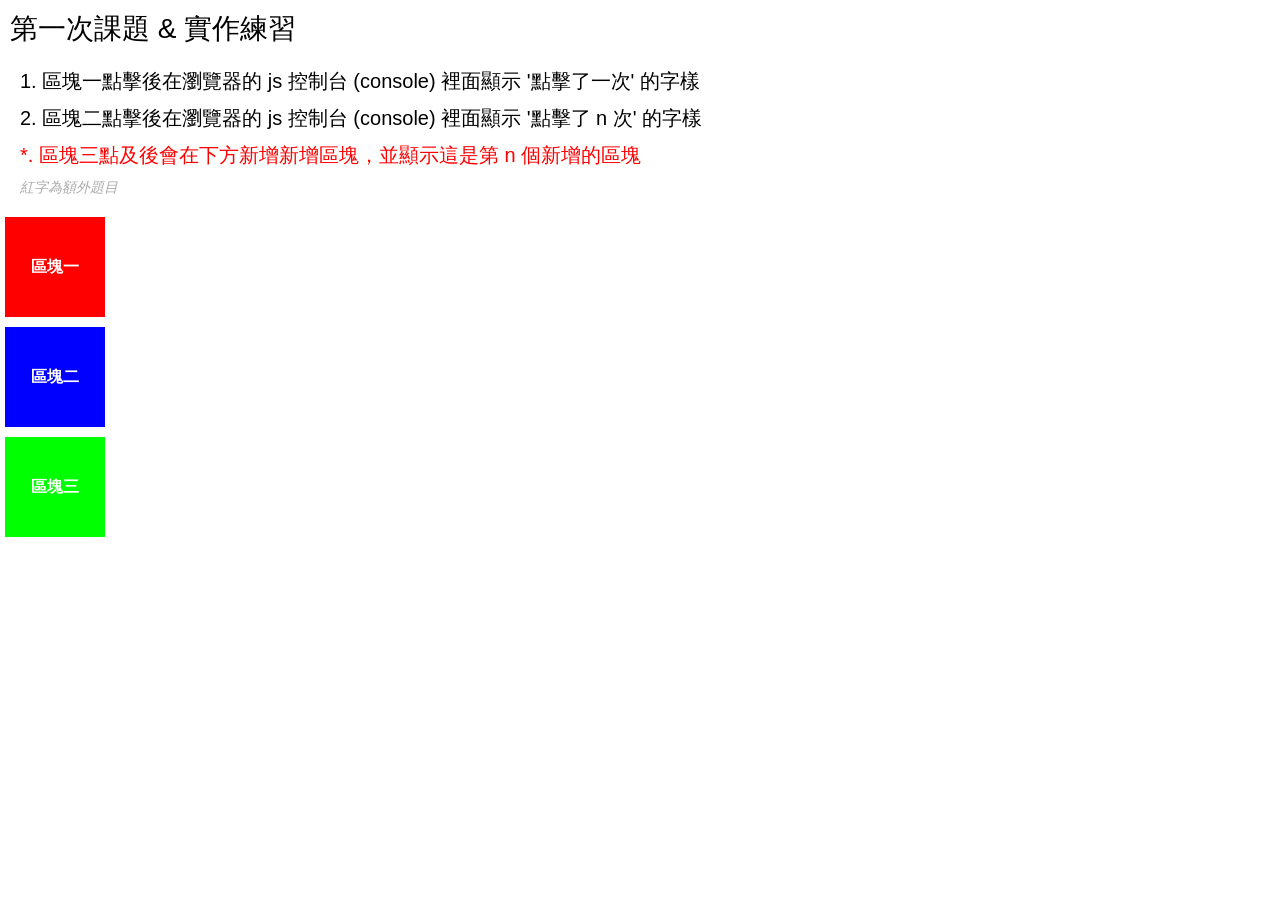
<file: course-1.html>
<!doctype html><!doctype html> <html lang="en"> <head> <meta charset="UTF-8"> <meta name="viewport" content="width=device-width,initial-scale=1"> <title>Document</title> <link href="css/style.css" rel="stylesheet"></head> <body> <div class="title">第一次課題 & 實作練習</div> <div class="rule"> <ul> <li>1. 區塊一點擊後在瀏覽器的 js 控制台 (console) 裡面顯示 '點擊了一次' 的字樣</li> <li>2. 區塊二點擊後在瀏覽器的 js 控制台 (console) 裡面顯示 '點擊了 n 次' 的字樣</li> <li class="plus">*. 區塊三點及後會在下方新增新增區塊，並顯示這是第 n 個新增的區塊</li> </ul> <div class="description">紅字為額外題目</div> </div> <div class="block" id="block-1">區塊一</div> <div class="block" id="block-2">區塊二</div> <div class="block" id="block-3">區塊三</div> <div id="block-wrap"></div> <script type="text/javascript" src="js/main.js"></script></body> </html>
</file>
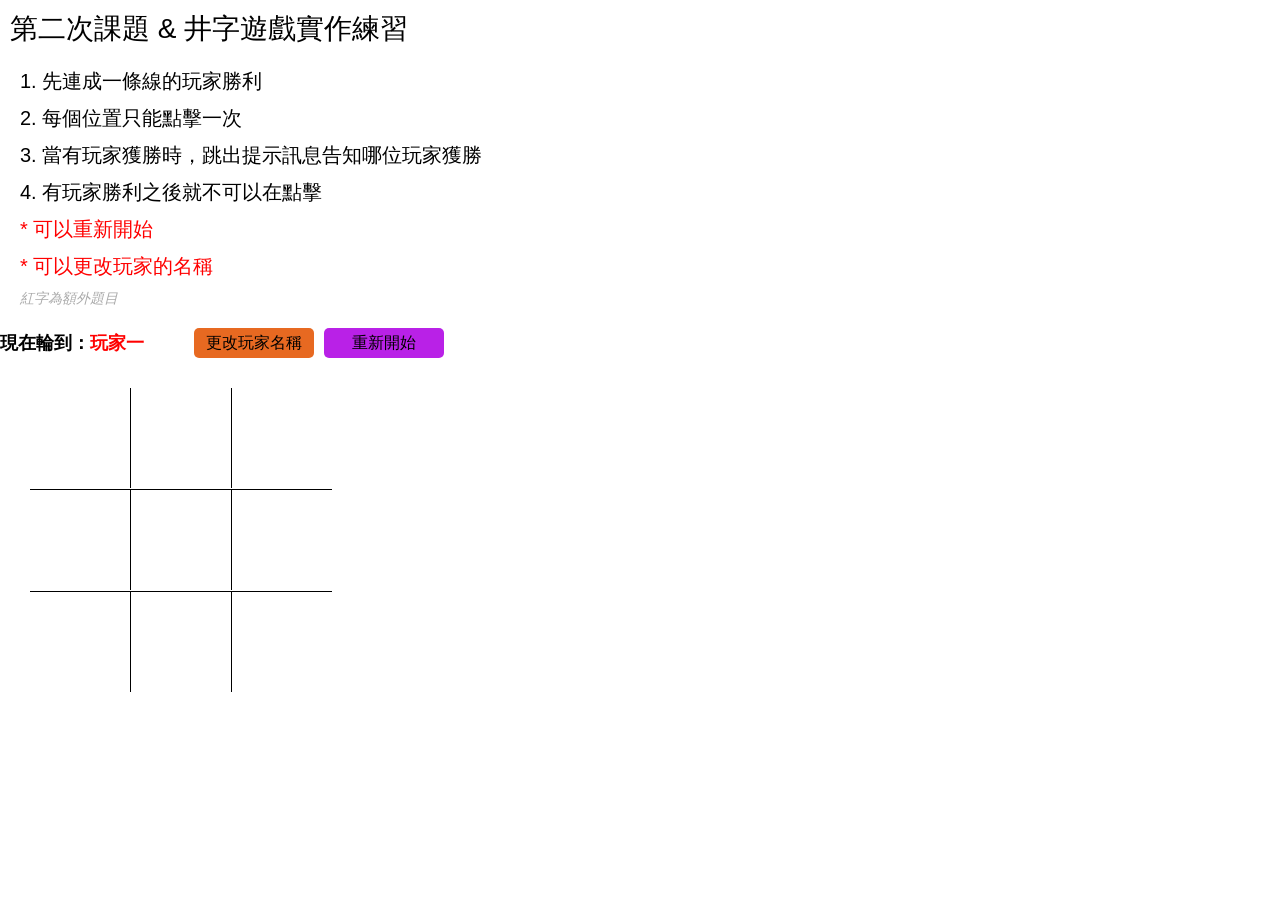
<file: course-2.html>
<!doctype html><!doctype html> <html lang="en"> <head> <meta charset="UTF-8"> <meta name="viewport" content="width=device-width,initial-scale=1"> <title>Document</title> <link href="css/style.css" rel="stylesheet"></head> <body> <div class="title">第二次課題 & 井字遊戲實作練習</div> <div class="rule"> <ul> <li>1. 先連成一條線的玩家勝利</li> <li>2. 每個位置只能點擊一次</li> <li>3. 當有玩家獲勝時，跳出提示訊息告知哪位玩家獲勝</li> <li>4. 有玩家勝利之後就不可以在點擊</li> <li class="plus">* 可以重新開始</li> <li class="plus">* 可以更改玩家的名稱</li> </ul> <div class="description">紅字為額外題目</div> </div> <div class="small-game"> <div class="info-block"> <div class="now-user-wrapper">現在輪到：<span class="now-user"></span></div> <div class="info-btn btn" id="change-player-btn">更改玩家名稱</div> <div class="info-btn btn" id="reset-btn">重新開始</div> </div> <div class="row-wrapper"> <div class="row top"> <div class="grid" data-value="1"></div> <div class="grid" data-value="2"></div> <div class="grid" data-value="3"></div> </div> <div class="row middle"> <div class="grid" data-value="4"></div> <div class="grid" data-value="5"></div> <div class="grid" data-value="6"></div> </div> <div class="row bottom"> <div class="grid" data-value="7"></div> <div class="grid" data-value="8"></div> <div class="grid" data-value="9"></div> </div> </div> <div class="change-player-block"> <div class="change-player-wrapper"> <div class="block-title">更改名稱</div> <div class="player"> <label for="player-1">玩家一：</label> <input type="text" placeholder="預設名稱為玩家一" id="player-1"> </div> <div class="player"> <label for="player-2">玩家二：</label> <input type="text" placeholder="預設名稱為玩家二" id="player-2"> </div> <div class="control-btn-wrapper"> <div class="control-btn btn" id="confirm-btn">確認</div> <div class="control-btn btn" id="cancel-btn">取消</div> </div> </div> </div> </div> <script type="text/javascript" src="js/main.js"></script></body> </html>
</file>
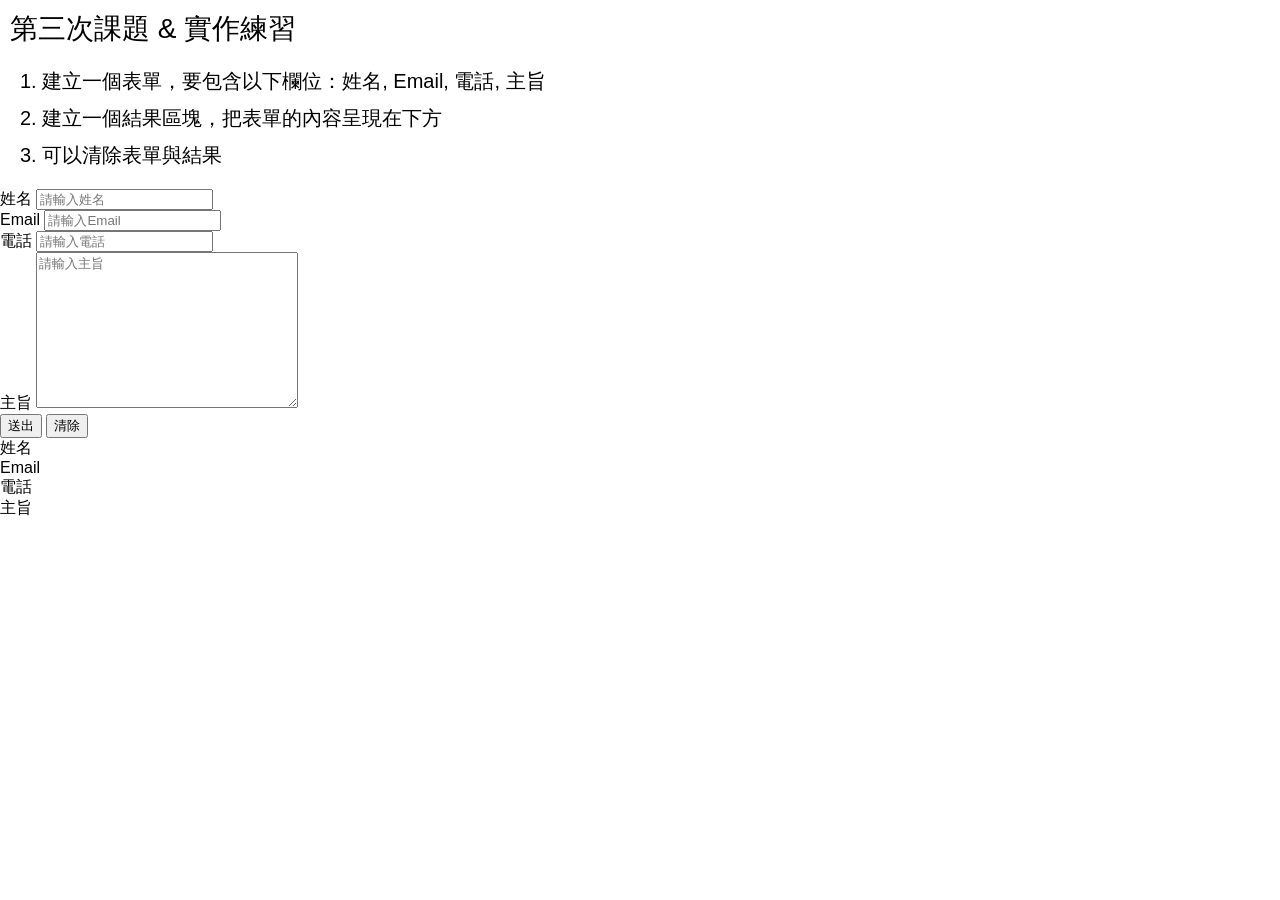
<file: course-3.html>
<!doctype html><!doctype html> <html lang="en"> <head> <meta charset="UTF-8"> <meta name="viewport" content="width=device-width,initial-scale=1"> <title>Document</title> <link href="css/style.css" rel="stylesheet"></head> <body> <div class="title">第三次課題 & 實作練習</div> <div class="rule"> <ul> <li>1. 建立一個表單，要包含以下欄位：姓名, Email, 電話, 主旨</li> <li>2. 建立一個結果區塊，把表單的內容呈現在下方</li> <li>3. 可以清除表單與結果</li> </ul> </div> <div class="form-block"> <form class="form" id="from"> <div class="form__item"> <label class="form__item__label" for="name">姓名</label> <input class="form__item__input" type="text" placeholder="請輸入姓名" id="name"> </div> <div class="form__item"> <label class="form__item__label" for="email">Email</label> <input class="form__item__input" type="text" placeholder="請輸入Email" id="email"> </div> <div class="form__item"> <label class="form__item__label" for="phone">電話</label> <input class="form__item__input" type="text" placeholder="請輸入電話" id="phone"> </div> <div class="form__item"> <label class="form__item__label" for="main">主旨</label> <textarea class="form__item__input" cols="30" rows="10" placeholder="請輸入主旨" id="main"></textarea> </div> </form> <button id="form-submit-btn">送出</button> <button id="form-reset-btn">清除</button> </div> <div class="result-block"> <div class="result"> <div class="result__item"> <div class="result__item__title">姓名</div> <div class="result__item__value" id="name-value"></div> </div> <div class="result__item"> <div class="result__item__title">Email</div> <div class="result__item__value" id="email-value"></div> </div> <div class="result__item"> <div class="result__item__title">電話</div> <div class="result__item__value" id="phone-value"></div> </div> <div class="result__item"> <div class="result__item__title">主旨</div> <div class="result__item__value" id="main-value"></div> </div> </div> </div> <script type="text/javascript" src="js/main.js"></script></body> </html>
</file>
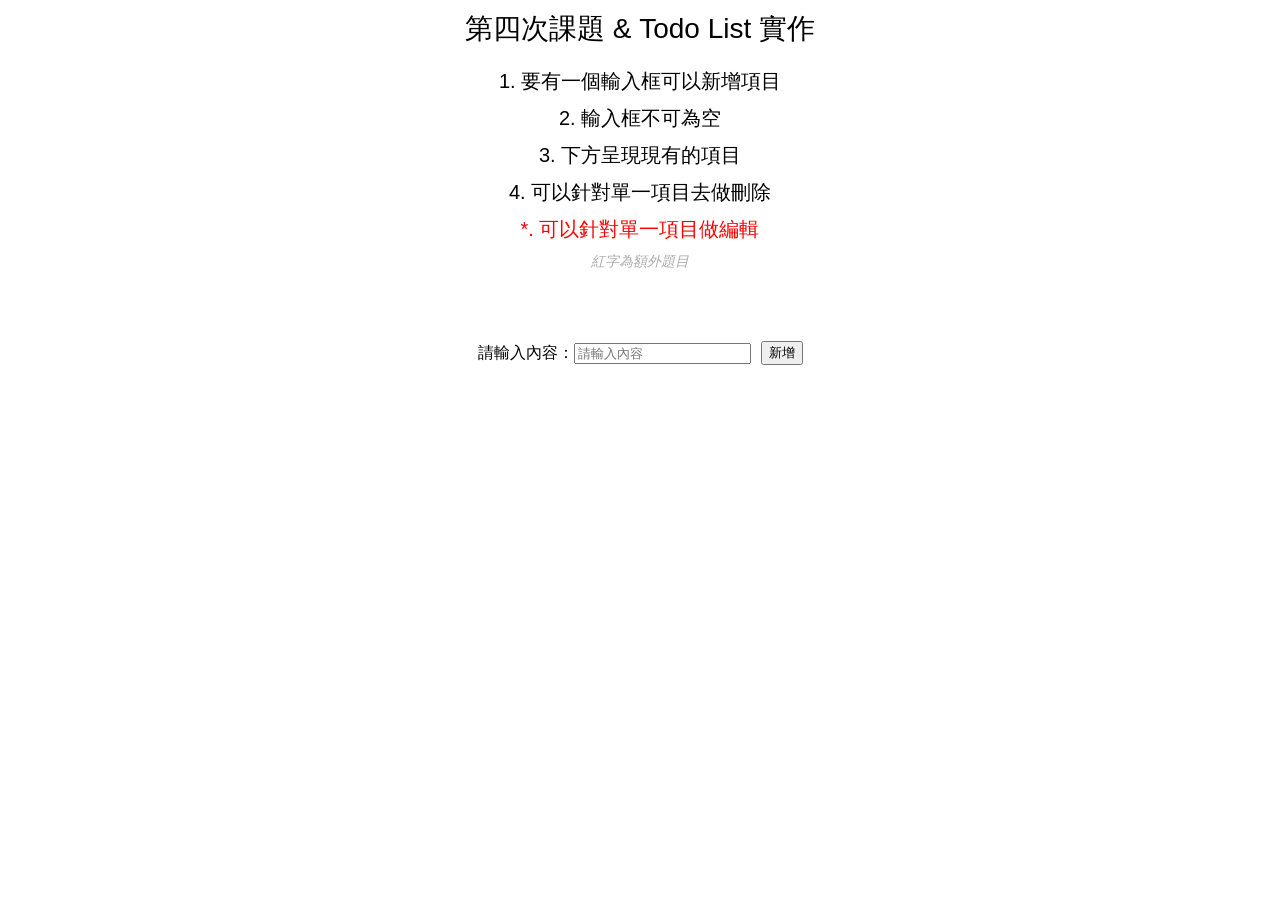
<file: course-4.html>
<!doctype html><!doctype html> <html lang="en"> <head> <meta charset="UTF-8"> <meta name="viewport" content="width=device-width,initial-scale=1"> <title>Document</title> <link href="css/style.css" rel="stylesheet"></head> <body> <div class="forth-course"> <div class="title">第四次課題 & Todo List 實作</div> <div class="rule"> <ul> <li>1. 要有一個輸入框可以新增項目</li> <li>2. 輸入框不可為空</li> <li>3. 下方呈現現有的項目</li> <li>4. 可以針對單一項目去做刪除</li> <li class="plus">*. 可以針對單一項目做編輯 </li> </ul> <div class="description">紅字為額外題目</div> </div> <div class="form-todo-list"> <form class="form" id="todo-list-form"> <div class="form__item"> <label class="form__item__label" for="todo-item">請輸入內容：</label> <input class="form__item__input" type="text" placeholder="請輸入內容" id="todo-item"> </div> </form> <button id="form-submit-btn">新增</button> </div> <div class="todo-list-block"> <ul class="todo-list"></ul> </div> </div> <script type="text/javascript" src="js/main.js"></script></body> </html>
</file>
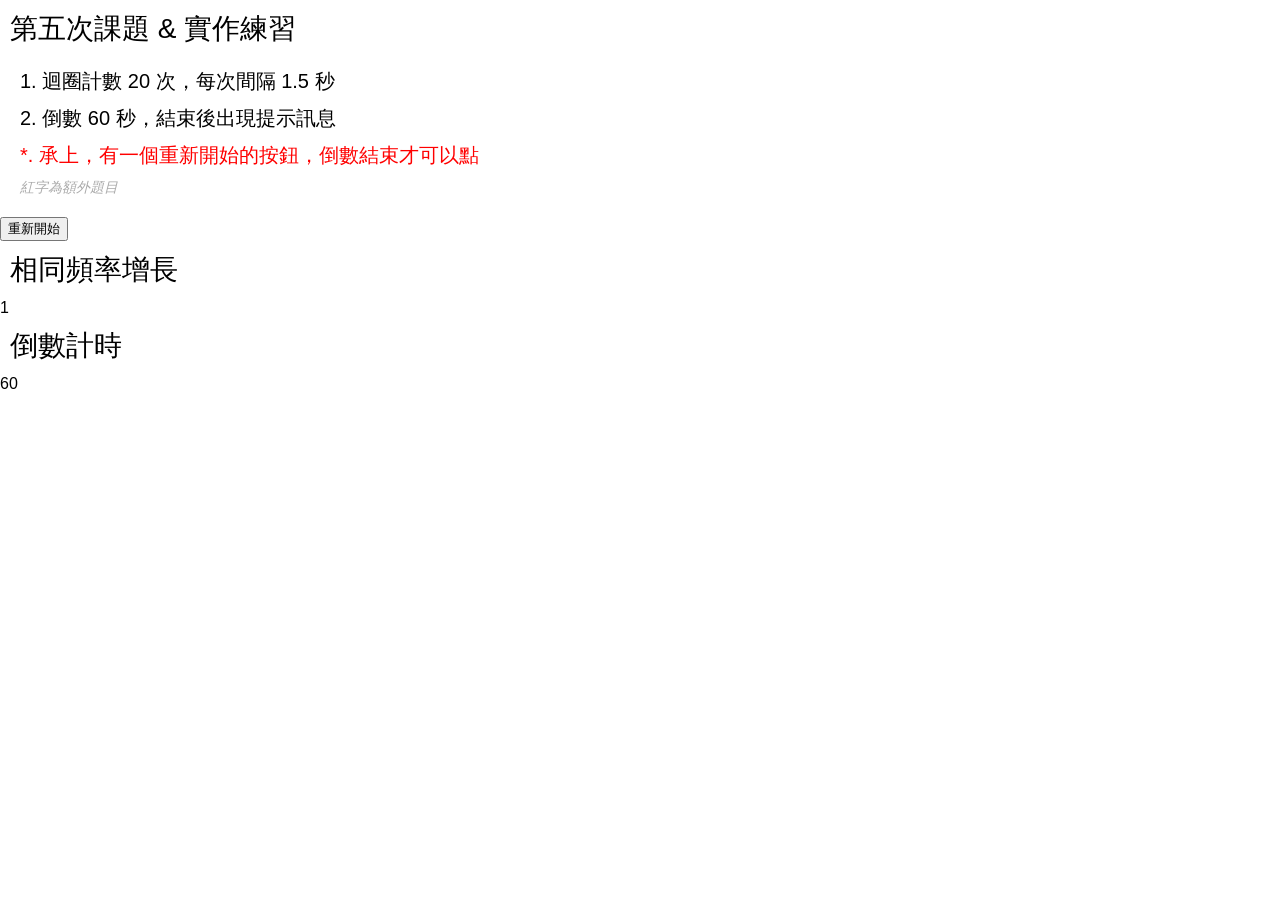
<file: course-5.html>
<!doctype html><!doctype html> <html lang="en"> <head> <meta charset="UTF-8"> <meta name="viewport" content="width=device-width,initial-scale=1"> <title>Document</title> <link href="css/style.css" rel="stylesheet"></head> <body> <div class="title">第五次課題 & 實作練習</div> <div class="rule"> <ul> <li>1. 迴圈計數 20 次，每次間隔 1.5 秒</li> <li>2. 倒數 60 秒，結束後出現提示訊息</li> <li class="plus">*. 承上，有一個重新開始的按鈕，倒數結束才可以點</li> </ul> <div class="description">紅字為額外題目</div> </div> <div class="countdown"> <div class="countdown__control"> <button id="countdown-btn">重新開始</button> </div> <div class="countdown__item"> <div class="title">相同頻率增長</div> <div class="value" id="count">0</div> </div> <div class="countdown__item"> <div class="title">倒數計時</div> <div class="value" id="countdown">60</div> </div> </div> <script type="text/javascript" src="js/main.js"></script></body> </html>
</file>
<file: css/style.css>
a,abbr,acronym,address,applet,article,aside,audio,b,big,blockquote,body,canvas,caption,center,cite,code,dd,del,details,dfn,div,dl,dt,em,embed,fieldset,figcaption,figure,footer,form,h1,h2,h3,h4,h5,h6,header,hgroup,html,i,iframe,img,ins,kbd,label,legend,li,mark,menu,nav,object,ol,output,p,pre,q,ruby,s,samp,section,small,span,strike,strong,sub,summary,sup,table,tbody,td,tfoot,th,thead,time,tr,tt,u,ul,var,video{margin:0;padding:0;border:0;font-size:100%;font:inherit;vertical-align:baseline;font-family:Microsoft JhengHei,微軟正黑體,Microsoft YaHei,sans-serif}article,aside,details,figcaption,figure,footer,header,hgroup,menu,nav,section{display:block}body{line-height:normal}ol,ul{list-style:none}blockquote,q{quotes:none}blockquote:after,blockquote:before,q:after,q:before{content:"";content:none}table{border-collapse:collapse;border-spacing:0}a{text-decoration:none}h1{display:none}img{width:100%}.title{font-size:28px;margin:10px}.rule{margin:20px}.rule ul li{font-size:20px;margin:10px 0}.rule ul li.plus{color:red}.rule .description{font-size:14px;color:#aaa;font-style:italic}.block{display:flex;justify-content:center;align-items:center;width:100px;height:100px;margin:10px 5px;color:#fff;font-weight:bolder;cursor:pointer}.block:nth-child(3){background-color:red}.block:nth-child(4){background-color:#00f}.block:nth-child(5){background-color:#0f0}#block-wrap{display:flex;flex-wrap:wrap}#block-wrap .new-block{width:100px;height:100px;margin:10px;border:1px solid #000}.small-game .info-block{display:flex;align-items:center}.small-game .info-block .now-user-wrapper{font-size:18px;font-weight:bolder;margin-right:50px}.small-game .info-block .now-user-wrapper span{color:red}.small-game .info-block .info-btn{width:120px;text-align:center;margin-right:10px}.small-game .info-block .info-btn:nth-child(2){background-color:#e76921}.small-game .info-block .info-btn:nth-child(3){background-color:#b921e7}.small-game .row-wrapper{padding:30px;box-sizing:border-box}.small-game .row-wrapper .row{display:flex;justify-content:space-around;border-bottom:1px solid #000;width:302px;height:101px}.small-game .row-wrapper .row:last-child{border:0}.small-game .row-wrapper .row .grid{display:flex;justify-content:center;align-items:center;width:100px;height:100px;border-right:1px solid #000}.small-game .row-wrapper .row .grid:last-child{border:0}.small-game .change-player-block{display:none;justify-content:center;align-items:center;width:100%;height:100vh;background-color:rgba(0,0,0,.3);position:fixed;top:0;left:0;z-index:10}.small-game .change-player-block.show{display:flex}.small-game .change-player-block .change-player-wrapper{width:300px;height:300px;text-align:center;padding:20px;box-sizing:border-box;background-color:#fff;box-shadow:3px 3px 5px 3px rgba(0,0,0,.3)}.small-game .change-player-block .change-player-wrapper .block-title{font-size:16px;font-weight:bolder;margin-bottom:50px}.small-game .change-player-block .change-player-wrapper .player{margin-bottom:20px}.small-game .change-player-block .change-player-wrapper .control-btn-wrapper{display:flex;justify-content:space-around;align-items:center;margin-top:50px}.small-game .change-player-block .change-player-wrapper .control-btn-wrapper .control-btn:first-child{background-color:#0f0}.small-game .change-player-block .change-player-wrapper .control-btn-wrapper .control-btn:nth-child(2){background-color:red}.small-game .btn{width:70px;height:30px;border-radius:5px;line-height:30px;cursor:pointer}#computer{max-width:400px;width:100%}#computer #computer-result{width:calc(100% - 20px);text-align:right;font-size:16px;margin:10px;border:1px solid #000;padding:10px 5px}#computer .computer-btn-wrap .computer-btn{display:flex;flex-wrap:wrap}#computer .computer-btn-wrap .computer-btn__item{flex-basis:100px;height:100px;max-width:100px;width:100%;padding:10px;box-sizing:border-box;cursor:pointer}#computer .computer-btn-wrap .computer-btn__item .content{display:flex;justify-content:center;align-items:center;width:100%;height:100%;font-size:18px;font-weight:bolder;border:1px solid #000;box-sizing:border-box}#computer .computer-btn-wrap .computer-btn__item .content:hover{box-shadow:3px 3px 5px 2px rgba(0,0,0,.1)}.forth-course{text-align:center}.forth-course .form-todo-list{justify-content:center;max-width:500px;width:100%;padding-top:50px;margin:0 auto}.forth-course .form-todo-list,.forth-course .form-todo-list .form__item{display:flex;align-items:center}.forth-course .form-todo-list #form-submit-btn{margin-left:10px}.forth-course .todo-list-block .todo-list__item{display:flex;justify-content:center;align-items:center;width:100%;padding:15px 0}.forth-course .todo-list-block .todo-list__item .item-value{display:block}.forth-course .todo-list-block .todo-list__item .item-input-wrapper{display:none}.forth-course .todo-list-block .todo-list__item .action{display:flex;align-items:center;margin-left:15px}.forth-course .todo-list-block .todo-list__item .action .save-btn{display:none}.forth-course .todo-list-block .todo-list__item .action .edit-btn{display:block}.forth-course .todo-list-block .todo-list__item .action .remove-btn{margin-left:15px}.forth-course .todo-list-block .todo-list__item._edit .item-value{display:none}.forth-course .todo-list-block .todo-list__item._edit .item-input-wrapper{display:block}.forth-course .todo-list-block .todo-list__item._edit .action{margin-left:15px}.forth-course .todo-list-block .todo-list__item._edit .action .save-btn{display:block}.forth-course .todo-list-block .todo-list__item._edit .action .edit-btn{display:none}
</file>
